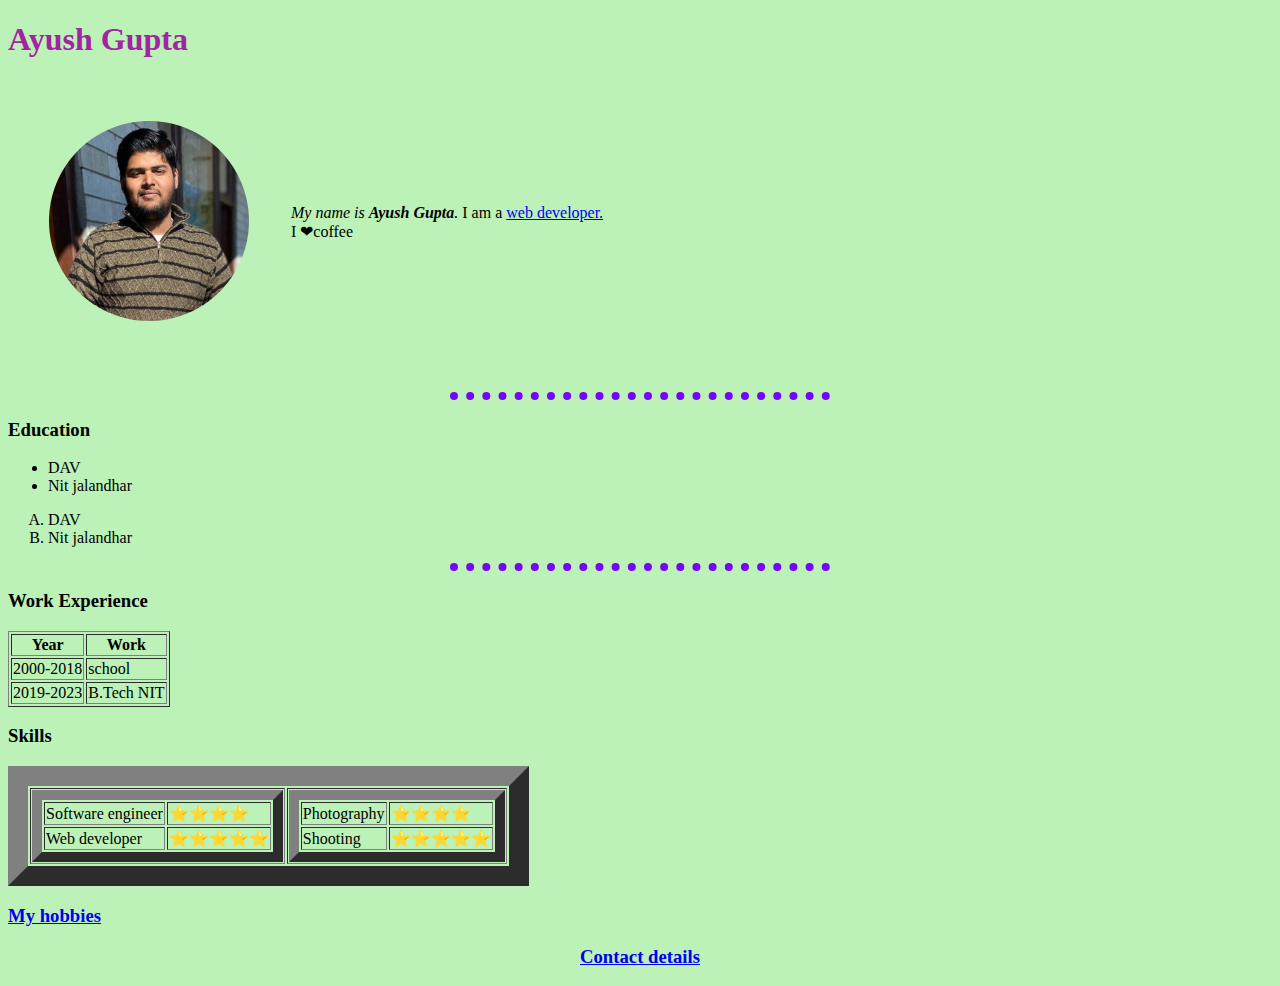
<file: index.html>
<!DOCTYPE html>
<html>

<head>
    <meta charset="utf-8">
    <title>Ayush Gupta's personal profile</title>
    <link rel="stylesheet" href="css/styles.css">

    <h1 id="heading">Ayush Gupta</h1>



</head>

<body>
    <table cellspacing="40">
        <tr>
            <td> <img class="effect" src="images/Ayush.png" alt=" Ayush profile pic" width="200" height="200"></td>

            <td>
                <p1>
                    <em>My name is <strong>Ayush Gupta</strong>.</em>

                </p1>
                <p2>I am a <a href="https://en.wikipedia.org/wiki/Web_development">web developer.</a> </p2>
                <br>
                I ❤coffee
            </td>

        </tr>

    </table>

    <br>

    <hr>

    <h3>Education</h3>

    <ul>
        <li>DAV</li>
        <li>Nit jalandhar</li>

    </ul>

    <ol type="A">
        <li>DAV</li>
        <li>Nit jalandhar</li>

    </ol>
    <hr>

    <h3>Work Experience</h3>
    <table border="1">
        <thead>
            <tr>
                <th>
                    Year
                </th>
                <th>
                    Work
                </th>

            </tr>
        </thead>

        <tbody>
            <tr>
                <td>
                    2000-2018
                </td>

                <td>
                    school
                </td>

            </tr>
            <tr>
                <td>2019-2023</td>
                <td>B.Tech NIT</td>


            </tr>



        </tbody>



    </table>

    <h3>Skills</h3>

    <table border="20">
        <tr>
            <td>
                <table border="10">
                    <tr>
                        <td>Software engineer</td>
                        <td>⭐⭐⭐⭐</td>

                    </tr>

                    <tr>
                        <td>Web developer</td>
                        <td>⭐⭐⭐⭐⭐</td>

                    </tr>
                </table>
            </td>


            <td>
                <table border="10">
                    <tr>
                        <td>Photography</td>
                        <td>⭐⭐⭐⭐</td>

                    </tr>

                    <tr>
                        <td>Shooting</td>
                        <td>⭐⭐⭐⭐⭐</td>

                    </tr>
                </table>
            </td>
        </tr>



    </table>


    <h3><a href="Hobbies.html">My hobbies</a></h3>

    <center>
        <h3><a href="contacts.html">Contact details</a></h3>
    </center>

</body>

</html>
</file>
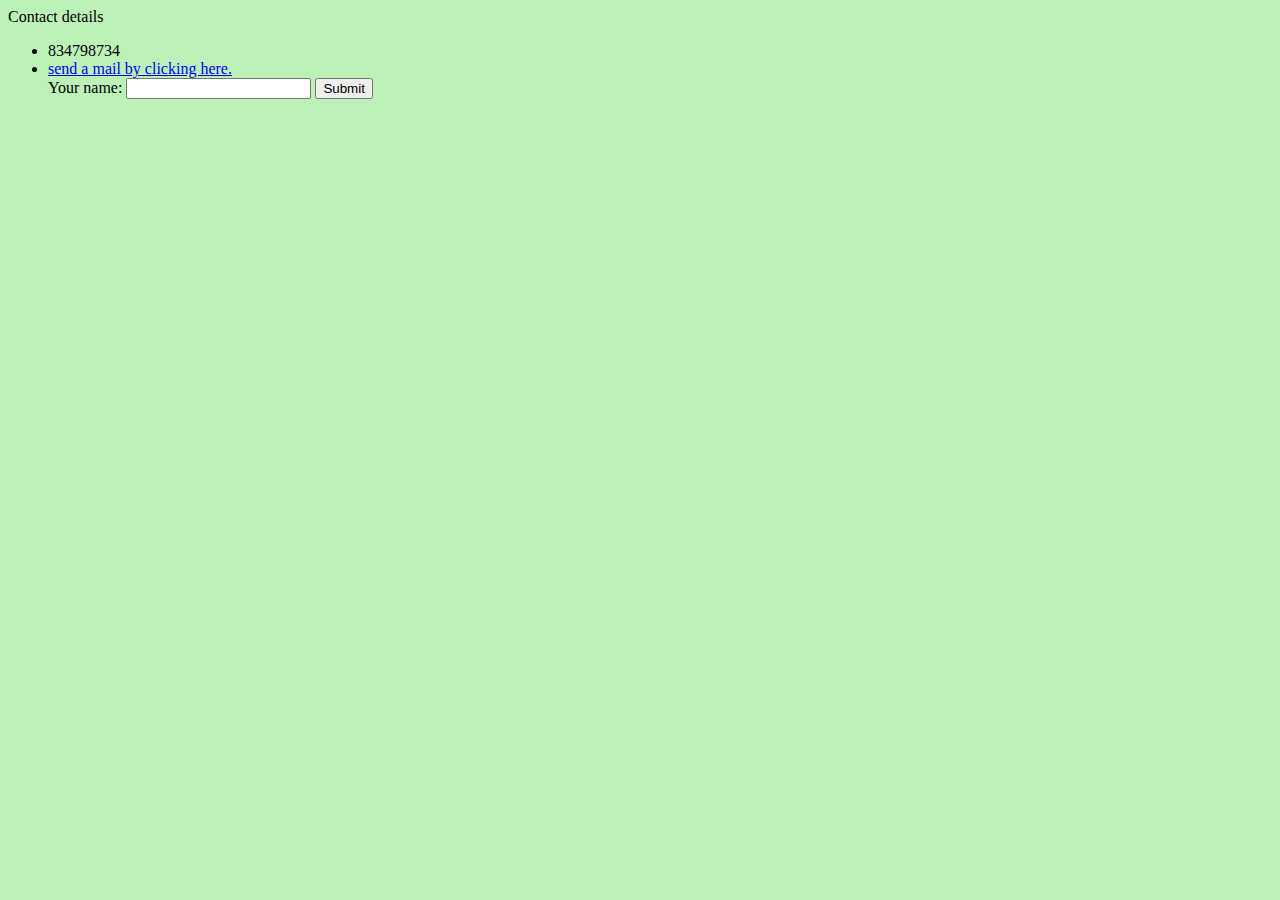
<file: contacts.html>
<!DOCTYPE html>

<html>
    <head>
        <meta charset="utf-8">

        <title>
            contact info
        </title>
        <link rel="stylesheet" href="css/styles.css">

 
    </head>
    <body>
<p1>Contact details</p1>
    <ul>
        <li>834798734</li>
        <li><a href="mailto:ayushg.it.19@nitj.ac.in">send a mail by clicking here.</a></li>
        <form class="" action="mailto:ayushg.it.19@nitj.ac.in" method="post">
            <label>Your name:</label>
            <input type="text" name="" value="">

            <input type="submit" name="">

        </form>


    </ul>


    </body>
</html>
</file>
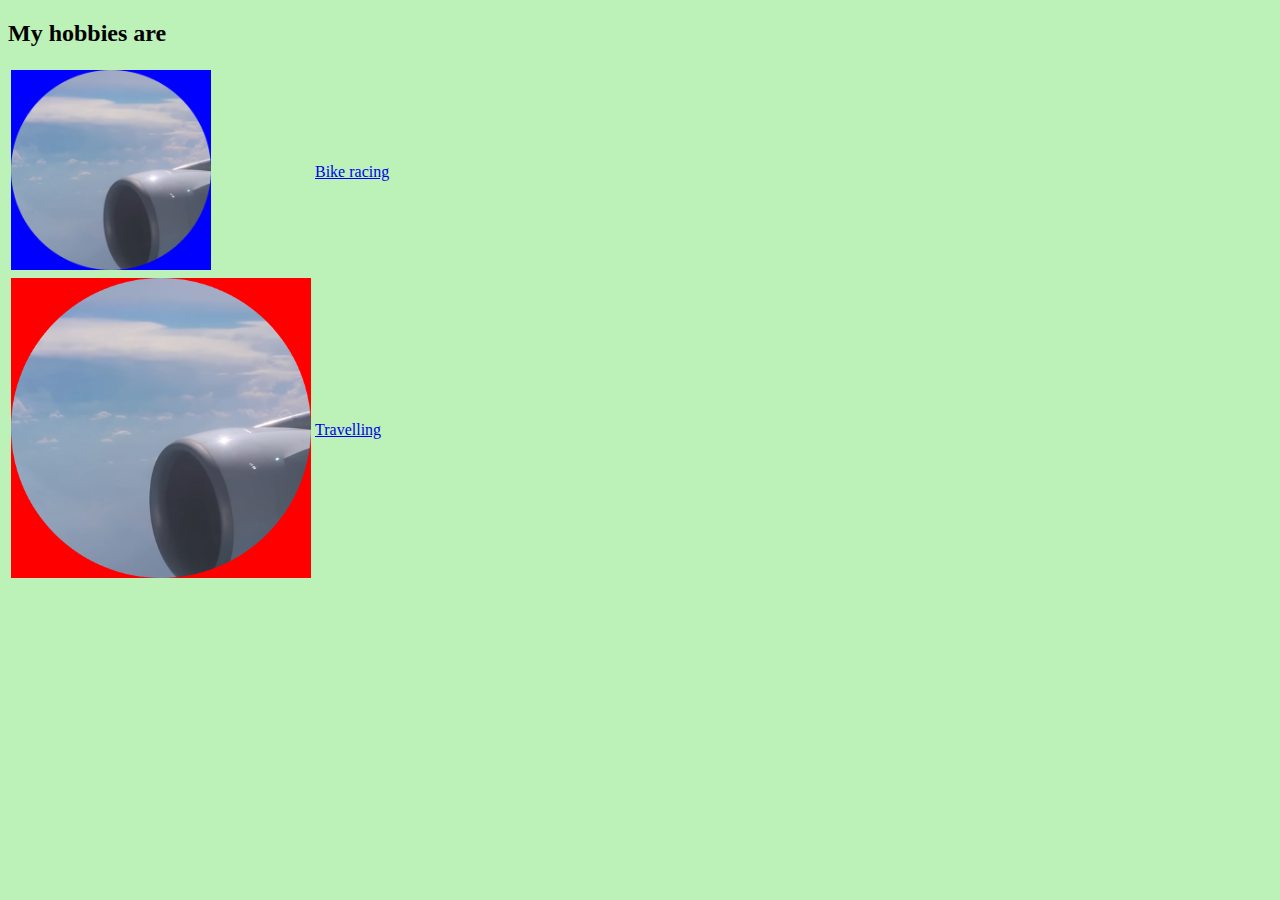
<file: Hobbies.html>
<!DOCTYPE html>

<html>
    <head>
        <meta charset="utf-8">

        <title>
            My Hobbies
        </title>
        <link rel="stylesheet" href="css/styles.css">

 
    </head>
    <body>
<h2>My hobbies are</h2>

<table>
    <tr>
        <td><img class="bad" src="images/travel.png" alt=" Travel pic"  width="200" height="200"></td>
        <td><a href="https://www.youtube.com/watch?v=xzB6KSlD6ec">Bike racing</a></td>
    </tr>
    <tr>
        <td><img class="good big" src="images/travel.png" alt=" Travel pic"  width="200" height="200"></td>
        <td><a href="https://www.youtube.com/watch?v=ejz8okzaaLU">Travelling</a></td>
    </tr>

</table>
   

    </body>
</html>
</file>
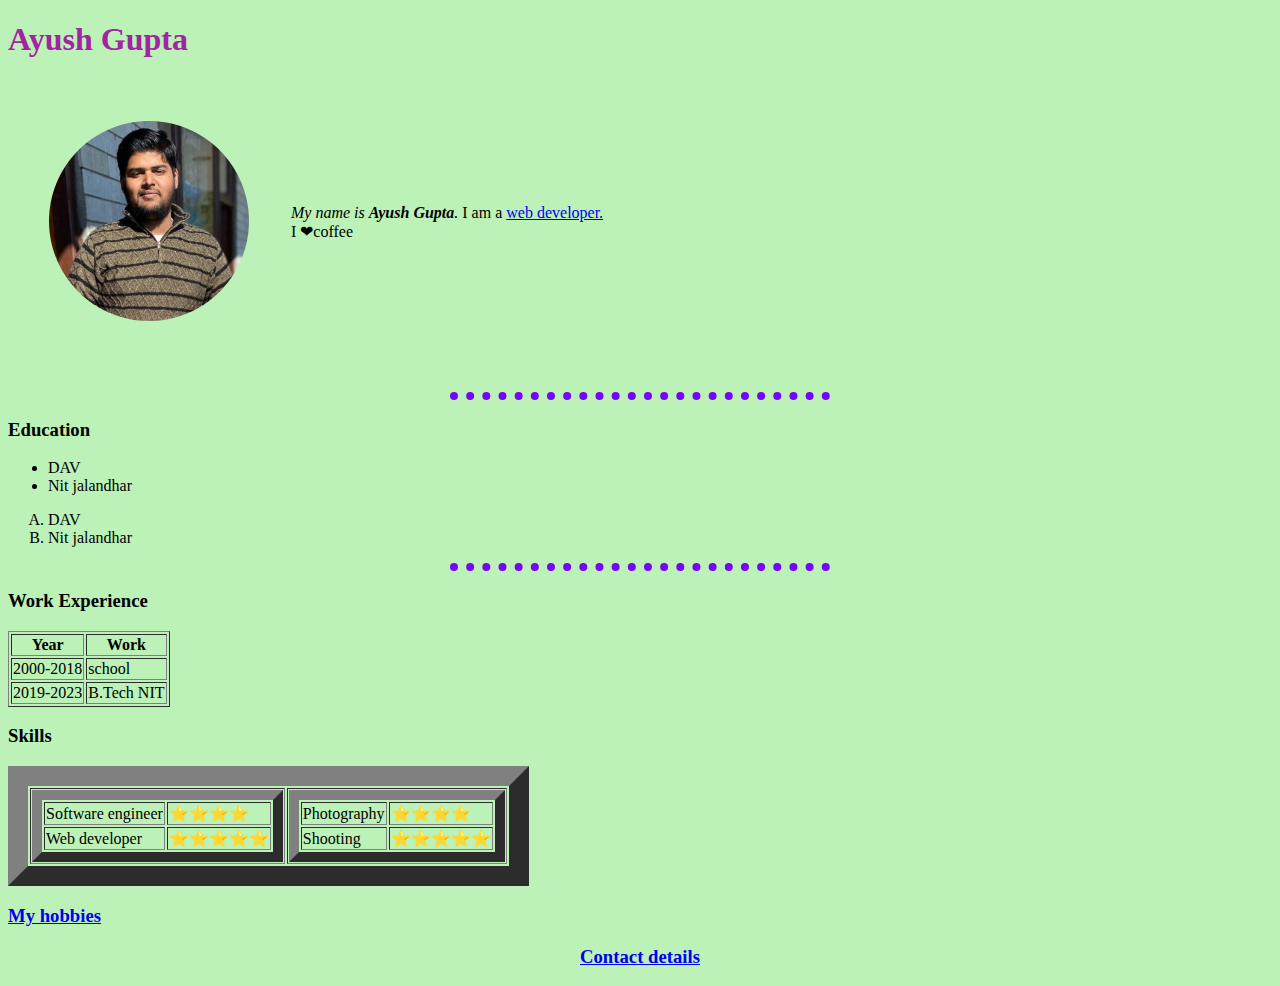
<file: index2.html>
<!DOCTYPE html>
<html>

<head>
    <meta charset="utf-8">
    <title>Ayush Gupta's personal profile</title>
    <link rel="stylesheet" href="css/styles.css">

    <h1 id="heading">Ayush Gupta</h1>



</head>

<body>
    <table cellspacing="40">
        <tr>
            <td> <img class="effect" src="images/Ayush.png" alt=" Ayush profile pic" width="200" height="200"></td>

            <td>
                <p1>
                    <em>My name is <strong>Ayush Gupta</strong>.</em>

                </p1>
                <p2>I am a <a href="https://en.wikipedia.org/wiki/Web_development">web developer.</a> </p2>
                <br>
                I ❤coffee
            </td>

        </tr>

    </table>

    <br>

    <hr>

    <h3>Education</h3>

    <ul>
        <li>DAV</li>
        <li>Nit jalandhar</li>

    </ul>

    <ol type="A">
        <li>DAV</li>
        <li>Nit jalandhar</li>

    </ol>
    <hr>

    <h3>Work Experience</h3>
    <table border="1">
        <thead>
            <tr>
                <th>
                    Year
                </th>
                <th>
                    Work
                </th>

            </tr>
        </thead>

        <tbody>
            <tr>
                <td>
                    2000-2018
                </td>

                <td>
                    school
                </td>

            </tr>
            <tr>
                <td>2019-2023</td>
                <td>B.Tech NIT</td>


            </tr>



        </tbody>



    </table>

    <h3>Skills</h3>

    <table border="20">
        <tr>
            <td>
                <table border="10">
                    <tr>
                        <td>Software engineer</td>
                        <td>⭐⭐⭐⭐</td>

                    </tr>

                    <tr>
                        <td>Web developer</td>
                        <td>⭐⭐⭐⭐⭐</td>

                    </tr>
                </table>
            </td>


            <td>
                <table border="10">
                    <tr>
                        <td>Photography</td>
                        <td>⭐⭐⭐⭐</td>

                    </tr>

                    <tr>
                        <td>Shooting</td>
                        <td>⭐⭐⭐⭐⭐</td>

                    </tr>
                </table>
            </td>
        </tr>



    </table>


    <h3><a href="Hobbies.html">My hobbies</a></h3>

    <center>
        <h3><a href="contacts.html">Contact details</a></h3>
    </center>

</body>

</html>
</file>
<file: css/styles.css>
/************************************tag selector**********************************/

body {
  background-color: #bcf1b7;
}

hr {
  border-color: rgb(119, 4, 250);
  border-style: none;
  border-top-style: dotted;
  border-width: 8px;

  width: 30%;
}


/************************************class selector**********************************/
.good {
    background-color: red;
}

.bad {
    background-color: blue;
}

.big {
    width: 300px;
    height: 300px;
}

.effect:hover {
    background-color: greenyellow;
}

/************************************id selector**********************************/

#heading {
    color: rgb(161, 37, 161);
}
</file>
